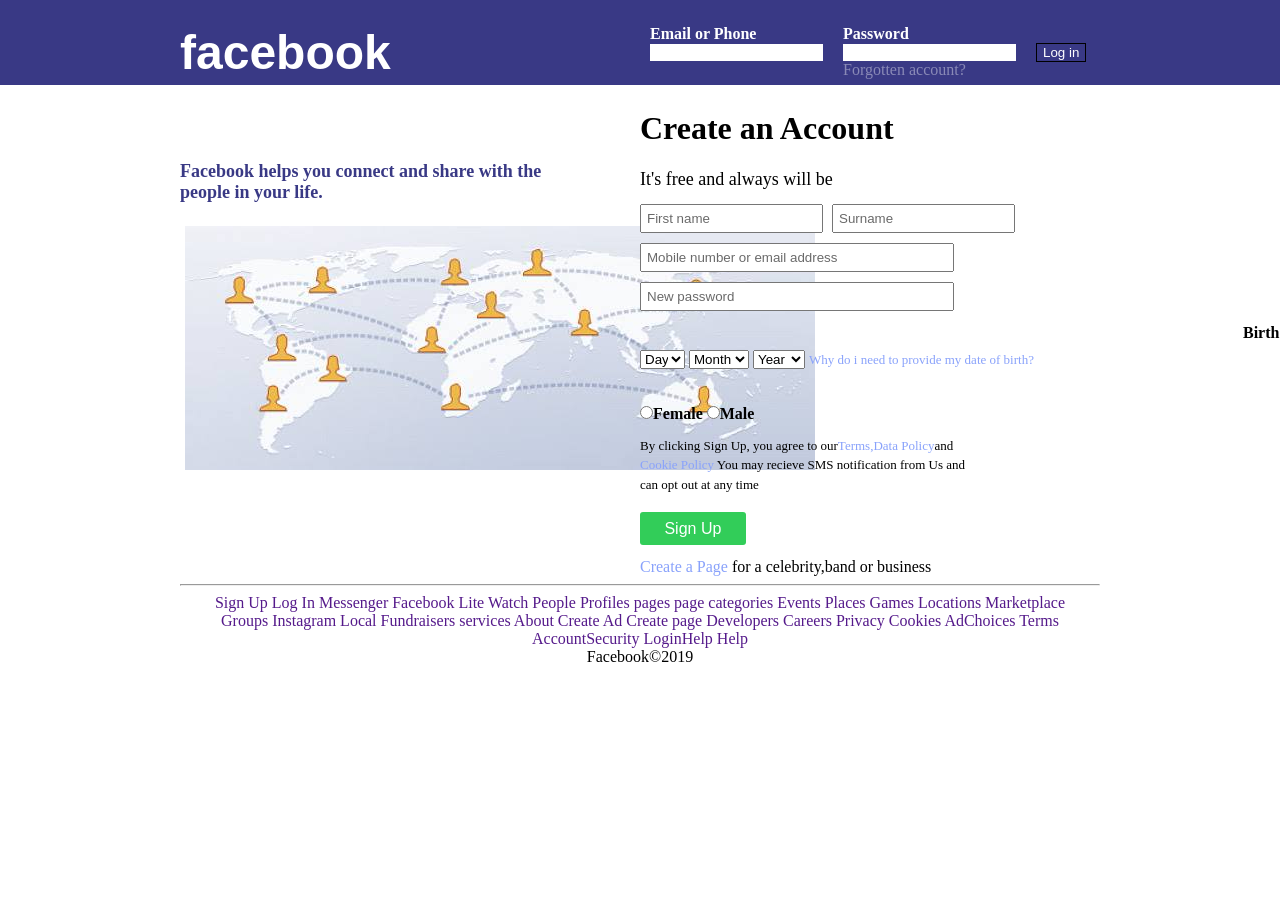
<file: index.html>
<!DOCTYPE html>
<html lang="en">
<head>
    <meta charset="UTF-8">
    <meta name="viewport" content="width=device-width, initial-scale=1.0">
    <title>fb-home</title>
    <link rel="stylesheet" href="fb.css">
</head>
<body>
    <div class="ccntainer">
        <div class="header">
            <div class="header-left">
                <h1>facebook</h1>
            </div>
            <div class="header-right">
                <div class="form">
                    <div class="left-input">
                        <label for="" class="email-phone">Email or Phone</label><br>
                        <input type="text" name="" id="">
                    </div>
                    <div class="right-input">
                        <label for="" class="password">Password</label><br>
                        <input type="password" name="" id="">
                        <p>Forgotten account?</p>
                    </div>
                    <div class="login">
                        <input type="submit" value="Log in">
                    </div>
                </div>
            </div>
        </div>
        <div class="content">
            <div class="content-left">
                <div class="para-div">
                    <p>Facebook helps you connect and share with the <br> people in your life.</p>
                </div>
                <div class="img-div">
                    <img src="img/peopleconnectingimg.jfif" alt="">
                </div>
            </div>
            <div class="content-right">
                <h1>Create an Account</h1>
                <p class="p1">It's free and always will be</p>
                <form action="">
                    <input type="text" value="First name">
                    <input type="text" value="Surname"><br>
                    <input class="inline-input" type="text" value="Mobile number or email address"> <br>
                    <input class="inline-input" type="text" value="New password">
                    <div class="bd-div">
                        <p class="b-p"><b>Birthday</b></p>
                    </div>
                    <div class="date-div">
                        <select name="" id="day">
                            <option value="">Day</option>
                            <option value="">Sunday</option>
                            <option value="">Monday</option>
                            <option value="">Tuesday</option>
                            <option value="">Wednesday</option>
                            <option value="">Thursday</option>
                            <option value="">Friday</option>
                            <option value="">Saturday</option>
                        </select>
                        <select name="" id="month">
                            <option value="">Month</option>
                            <option value="">Januvary</option>
                            <option value="">February</option>
                            <option value="">March</option>
                            <option value="">April</option>
                            <option value="">May</option>
                            <option value="">June</option>
                            <option value="">July</option>
                            <option value="">August</option>
                            <option value="">September</option>
                            <option value="">October</option>
                            <option value="">November</option>
                            <option value="">December</option>
                        </select>
                        <select name="" id="">
                            <option value="">Year</option>
                            <option value="">2000</option>
                            <option value="">2001</option>
                            <option value="">2002</option>
                            <option value="">2003</option>
                            <option value="">2004</option>
                            <option value="">2005</option>
                            <option value="">2006</option>
                            <option value="">2007</option>
                            <option value="">2008</option>
                            <option value="">2009</option>
                            <option value="">2010</option>
                        </select>
                        <p><a href="">Why do i need to provide my date of birth?</a></p>
                    </div>
                    <div class="radio-div">
                        <input class="gender" type="radio" name="gender"><label for="">Female</label>
                        <input class="gender" type="radio" name="gender"><label for="">Male</label>
                    </div>
                    <p class="p-termsdata">By clicking Sign Up, you agree to our<a href="">Terms,Data Policy</a>and <br>
                        <a href="">Cookie Policy</a> You may recieve SMS notification from Us and <br>
                        can opt out at any time
                    </p>
                    <input class="submit-input" type="submit" value="Sign Up" >
                    <p class="create-page"><a href="">Create a Page</a> for a celebrity,band or business</p>
                </form>
            </div>
        </div>
        <div class="footer">
            <hr>
            <p>
                <a href="">
                    Sign Up Log In Messenger Facebook Lite Watch People Profiles pages page categories Events Places Games Locations Marketplace <br>
                    Groups Instagram Local Fundraisers services About Create Ad Create page Developers Careers Privacy Cookies AdChoices Terms <br>
                    AccountSecurity LoginHelp Help <br>
                </a>
                Facebook©2019
            </p>
        </div>
    </div>
</body>
</html>
</file>
<file: fb.css>
body{
    margin: 0;
}
.header{
    background-color: rgb(57, 57, 133);
    height: 85px;
}
.header,
.content,
.footer{
    padding: 0 20vh;
}
.header-left{
    padding-top: 25px;
    width: 50%;
    float: left;
}
.header-left h1{
    margin: 0px;
    /* text-align: center; */
    
    font-size: 3em;
    color: white;
    font-weight: bold;
    font-family:Arial, Helvetica;
}
.header-right{
    width: 50%;
    float: left;
    padding-top: 15px;
}
.form{
    width: 100%;
    color: white;
}
.left-input,.right-input,.login{
    float: left;
    padding: 10px;
}
.left-input input,.right-input input,.login input{
    border: 0;
}
.right-input p{
    margin: 0;
    color: rgba(255, 255, 255, 0.406);
}
.login{
    padding-top: 28px;
}
.login input[type="submit"]{
    background-color: transparent;
    border: 1px solid black ;
    color: white;
}
.content-left,.content-right{
    width: 50%;
    float: left;
}
.content-left img{
    width: stretch;
    padding: 5px;
}
.para-div{
    padding-top: 6vh;
}
.para-div p{
    font-size: large;
    color:  rgb(57, 57, 133);
    font-weight: bold;
}
.content-right .p1{
    font-size: large;
}
.content-right input{
    padding: 5px;
    margin:5px 5px 5px 0;
    color: rgba(0, 0, 0, 0.587);
}
.inline-input{
    width: 300px;
}
.date-div,.bd-div{
    width: 100%;
}
.date-div #day{
    width: 45px;
}
.date-div #month{
    width: 60px;
}
.date-div p{
    display: inline;
    font-size: small;
}
.date-div p a,
.p-termsdata a,
.create-page a{
    text-decoration: none;
    color: rgb(137, 162, 251);
}
label{
    font-weight: bold;
}
.radio-div input{
    margin: 0px !important;
}
.bd-div p{
    margin-inline-start: 67vh;
}
.bd-div p,
.p1,
.create-page{
    margin-block-start: 0.5em;
    margin-block-end: 0.5em;
}
.p-termsdata{
    font-size: small;
    line-height: 1.5em;
}
.radio-div{
    padding-top: 4vh;
}
.submit-input{
    background-color: rgb(50, 205, 89);
    border: none;
    border-radius: 3px;
    width: 23%;
    height: 33px;
    color: white !important;
    font-weight: 500;
    font-size: medium;
}
.footer{
    text-align: center;
}
.footer p{
    margin-block-start: 0em;
    margin-block-end: 0.5em;
}
.footer a{
    text-decoration: none;
}
</file>
